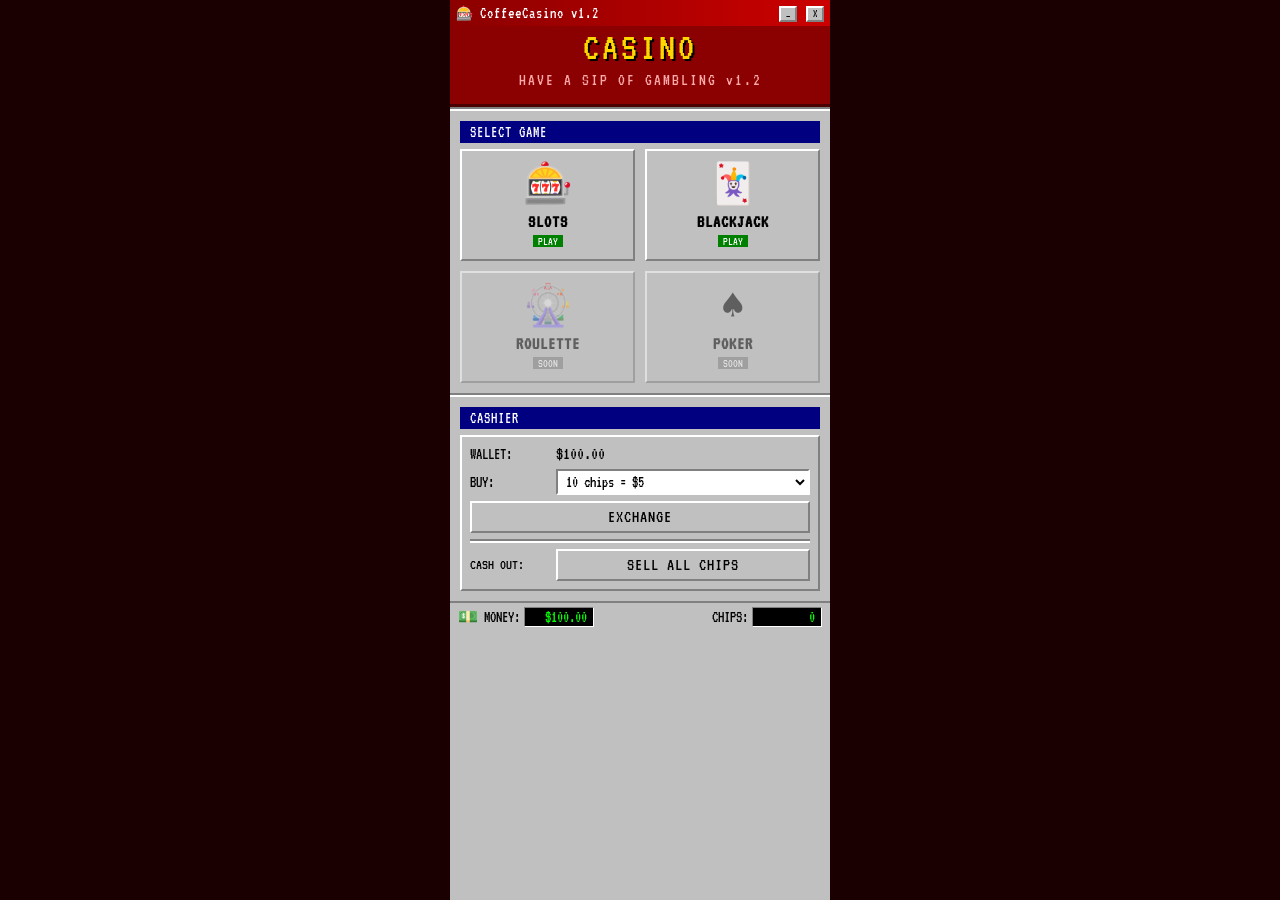
<file: index.html>
<!DOCTYPE html>
<html>
<head>
    <link rel="icon" type="image/x-icon" href="/favicon.ico">
    <meta name="viewport" content="width=device-width, initial-scale=1.0">
    <link href="https://fonts.googleapis.com/css2?family=VT323&display=swap" rel="stylesheet">
    <link rel="stylesheet" href="style.css">
</head>
<body>

    <!-- App container -->
    <div id="app">

        <!-- Floating notifications -->
        <div id="toast"></div>

        <!-- Window title bar -->
        <div class="title-bar">
            <div class="title-bar-left">
                <span class="title-icon">🎰</span>
                <span>CoffeeCasino v1.2</span>
            </div>

            <div>
                <span class="title-btn">_</span>
                <span class="title-btn">X</span>
            </div>
        </div>

        <!-- ==========================
             LOBBY SCREEN
        =========================== -->
        <div id="lobby">

            <div class="lobby-header">
                <div class="lobby-title">CASINO</div>
                <div class="lobby-subtitle">
                    HAVE A SIP OF GAMBLING v1.2
                </div>
            </div>

            <hr class="lobby-divider">

            <!-- Game Selection -->
            <div class="lobby-section-title">
                SELECT GAME
            </div>

            <div class="games-grid">

                <!-- Slots -->
                <div
                    class="game-card"
                    onclick="location.href='games/slots/index.html'"
                >
                    <span class="game-icon">🎰</span>
                    <div class="game-name">SLOTS</div>
                    <div class="game-badge">PLAY</div>
                </div>

                <!-- Future Games -->

                <div class="game-card"
                    class="game-card"
                    onclick="location.href='games/blackjack/index.html'"
                >
                    <span class="game-icon">🃏</span>
                    <div class="game-name">BLACKJACK</div>
                    <div class="game-badge">PLAY</div>
                </div>

                <div class="game-card disabled">
                    <span class="game-icon">🎡</span>
                    <div class="game-name">ROULETTE</div>
                    <div class="game-badge soon">SOON</div>
                </div>

                <div class="game-card disabled">
                    <span class="game-icon">♠️</span>
                    <div class="game-name">POKER</div>
                    <div class="game-badge soon">SOON</div>
                </div>

            </div>

            <hr class="lobby-divider">

            <!-- ==========================
                 CASHIER
            =========================== -->

            <div class="lobby-section-title">
                CASHIER
            </div>

            <div class="cashier-window">

                <!-- Current money -->
                <div class="cashier-row">
                    <span class="cashier-label">
                        WALLET:
                    </span>

                    <span style="color:#000;font-size:18px;">
                        $<span id="cashier-money-display">0</span>
                    </span>
                </div>

                <!-- Buy chips -->
                <div class="cashier-row">
                    <span class="cashier-label">
                        BUY:
                    </span>

                    <select
                        id="chip-package"
                        class="cashier-select"
                    >
                        <option value="10">
                            10 chips = $5
                        </option>

                        <option value="25">
                            25 chips = $10
                        </option>

                        <option value="50">
                            50 chips = $20
                        </option>

                        <option value="100">
                            100 chips = $35
                        </option>
                    </select>
                </div>

                <button
                    class="cashier-btn"
                    onclick="buyChips()"
                >
                    EXCHANGE
                </button>

                <hr
                    class="lobby-divider"
                    style="margin:6px 0;"
                >

                <!-- Cash out -->
                <div
                    class="cashier-row"
                    style="margin-bottom:0;"
                >
                    <span
                        class="cashier-label"
                        style="font-size:15px;"
                    >
                        CASH OUT:
                    </span>

                    <button
                        class="cashier-btn"
                        style="flex:1"
                        onclick="cashOut()"
                    >
                        SELL ALL CHIPS
                    </button>
                </div>

            </div>

        </div>

        <!-- Status bar -->
        <div id="status-bar">
            <div class="status-item">
                💵 MONEY:
                <div class="status-value">
                    $<span id="money-display">100</span>
                </div>
            </div>

            <div class="status-item">
                CHIPS:
                <div class="status-value">
                    <span id="chips-display">0</span>
                </div>
            </div>
        </div>

    </div>

<script src="js/state.js"></script>
<script src="js/storage.js"></script>
<script src="js/ui.js"></script>
<script src="js/lobby.js"></script>
<script>
loadState();
updateUI();
</script>
</body>
</html>
</file>
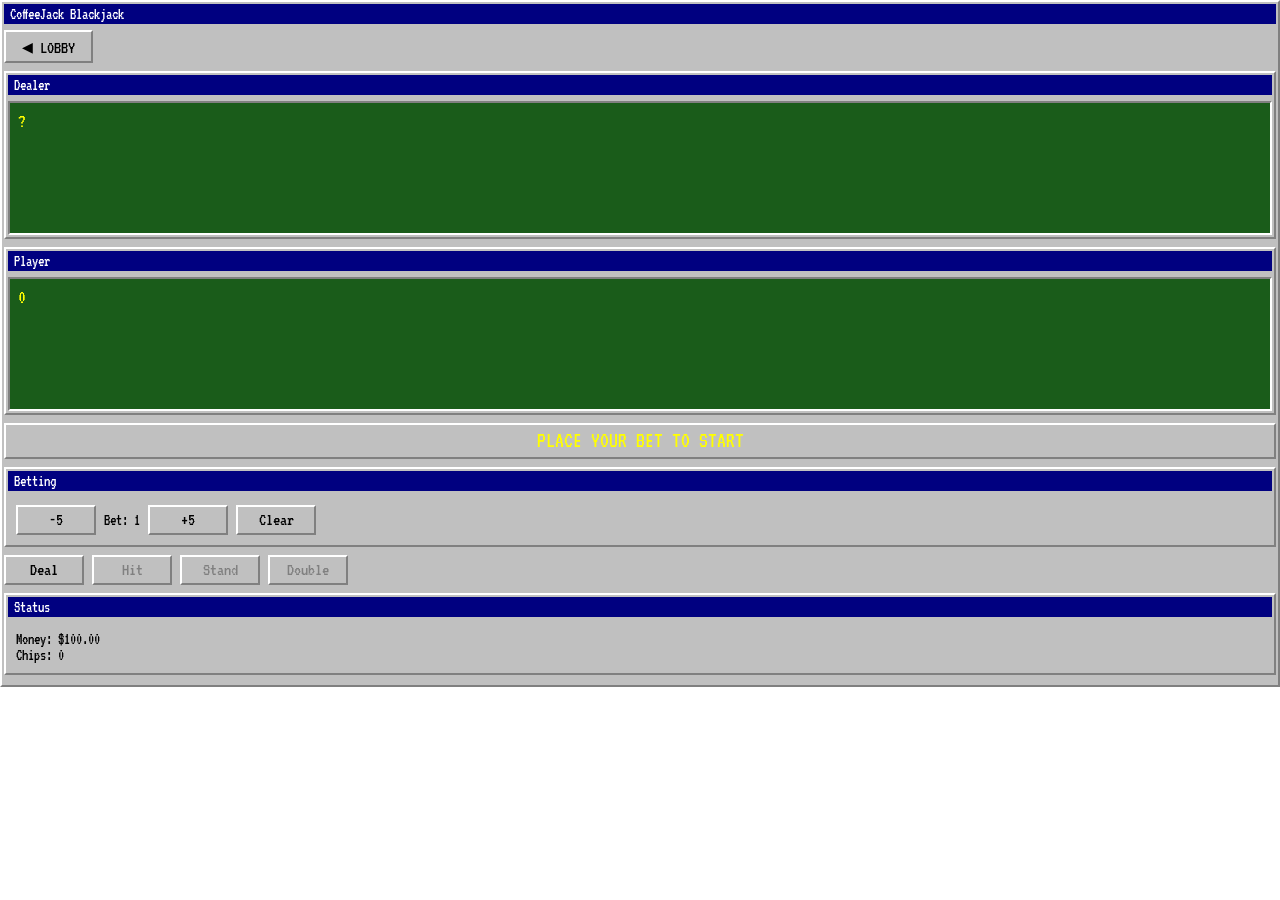
<file: games/blackjack/index.html>
<!DOCTYPE html>
<html lang="en">
<head>
    <meta charset="UTF-8">
    <meta name="viewport" content="width=device-width, initial-scale=1.0">
    <title>CoffeeJack</title>

    <link rel="stylesheet" href="style.css">
</head>
<body>

<div class="window">

    <!-- Title Bar -->
    <div class="title-bar">
        CoffeeJack Blackjack
    </div>

    <!-- Back to lobby -->
    <div style="margin-bottom:8px;">
        <button
            class="win95-btn"
            onclick="location.href='../../index.html'"
        >
            ◀ LOBBY
        </button>
    </div>

    <!-- Dealer Area -->
    <div class="window">

        <div class="title-bar">
            Dealer
        </div>

        <div class="inset">

            <div
                class="score-label"
                id="dealer-score"
            >
                ?
            </div>

            <div
                class="hand-area"
                id="dealer-hand"
            ></div>

        </div>

    </div>

    <!-- Player Area -->
    <div class="window">

        <div class="title-bar">
            Player
        </div>

        <div class="inset">

            <div
                class="score-label"
                id="player-score"
            >
                0
            </div>

            <div
                class="hand-area"
                id="player-hand"
            ></div>

        </div>

    </div>

    <!-- Message Box -->

    <div class="window">

        <div
            class="msg-box"
            id="msg-box"
        >
            PLACE YOUR BET TO START
        </div>

    </div>

    <!-- Betting -->

    <div class="window">

        <div class="title-bar">
            Betting
        </div>

        <div
            class="chips-row"
            style="padding:8px;"
        >

            <button
                class="win95-btn"
                onclick="changeBet(-5)"
            >
                -5
            </button>

            <span class="stat">
                Bet:
                <span id="bet-display">0</span>
            </span>

            <button
                class="win95-btn"
                onclick="changeBet(5)"
            >
                +5
            </button>

            <button
                class="win95-btn"
                onclick="clearBet()"
            >
                Clear
            </button>

        </div>

    </div>

    <!-- Actions -->

    <div
        class="chips-row"
        style="margin-bottom:8px;"
    >

        <button
            class="win95-btn"
            id="deal-btn"
            onclick="deal()"
        >
            Deal
        </button>

        <button
            class="win95-btn"
            id="hit-btn"
            onclick="hit()"
            disabled
        >
            Hit
        </button>

        <button
            class="win95-btn"
            id="stand-btn"
            onclick="stand()"
            disabled
        >
            Stand
        </button>

        <button
            class="win95-btn"
            id="double-btn"
            onclick="doubleDown()"
            disabled
        >
            Double
        </button>

    </div>

    <!-- Stats -->

    <div class="window">

        <div class="title-bar">
            Status
        </div>

        <div style="padding:8px;">

            <div class="stat">
                Money:
                $<span id="money-display">0</span>
            </div>

            <div class="stat">
                Chips:
                <span id="chips-display">200</span>
            </div>

        </div>

    </div>

</div>

<script src="../../js/state.js"></script>
<script src="../../js/storage.js"></script>
<script src="../../js/ui.js"></script>
<script src="script.js"></script>

<script>
loadState();
updateUI();
</script>

</body>
</html>
</file>
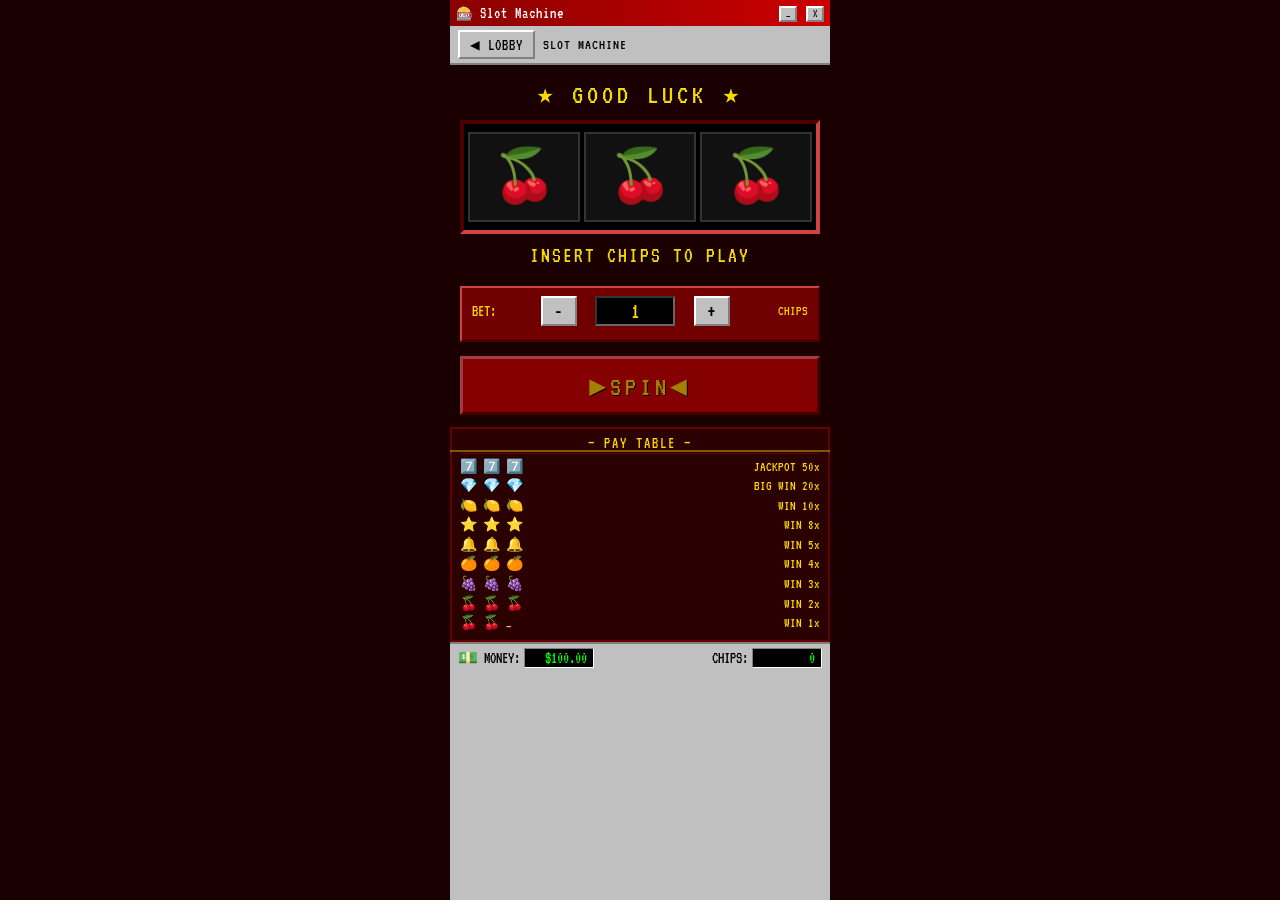
<file: games/slots/index.html>
<!DOCTYPE html>
<html>
<head>
    <link rel="icon" type="image/x-icon" href="/favicon.ico">
    <meta name="viewport" content="width=device-width, initial-scale=1.0">
    <link href="https://fonts.googleapis.com/css2?family=VT323&display=swap" rel="stylesheet">
    <link rel="stylesheet" href="style.css">
</head>
<body>

<div id="app">

    <!-- Title bar -->
    <div class="title-bar">
        <div class="title-bar-left">
            <span class="title-icon">🎰</span>
            <span>Slot Machine</span>
        </div>

        <div>
            <span class="title-btn">_</span>
            <span class="title-btn">X</span>
        </div>
    </div>

    <!-- ==========================
         SLOT MACHINE
    =========================== -->

    <div id="slots">

        <!-- Return to lobby -->
        <div
            style="
            background:#c0c0c0;
            padding:4px 8px;
            border-bottom:2px solid #808080;
            display:flex;
            align-items:center;
            gap:8px;"
        >
            <button
                class="back-btn"
                onclick="location.href='../../index.html'"
            >
                ◀ LOBBY
            </button>

            <span
                style="
                color:#000;
                font-size:15px;
                letter-spacing:1px;"
            >
                SLOT MACHINE
            </span>
        </div>

        <div class="slots-body">

            <div class="machine-label">
                ★ GOOD LUCK ★
            </div>

            <!-- Reels -->
            <div
                class="reels-window"
                id="reels-window"
            >

                <div class="reel" id="reel-0">
                    <div
                        class="reel-symbol"
                        id="sym-0"
                    >
                        🍒
                    </div>
                </div>

                <div class="reel" id="reel-1">
                    <div
                        class="reel-symbol"
                        id="sym-1"
                    >
                        🍒
                    </div>
                </div>

                <div class="reel" id="reel-2">
                    <div
                        class="reel-symbol"
                        id="sym-2"
                    >
                        🍒
                    </div>
                </div>

                <div class="payline"></div>

            </div>

            <div
                class="result-msg"
                id="result-msg"
            >
                INSERT CHIPS TO PLAY
            </div>

            <!-- Betting controls -->
            <div class="bet-section">

                <div class="bet-row">

                    <span class="bet-label">
                        BET:
                    </span>

                    <button
                        class="bet-btn"
                        onclick="changeBet(-1)"
                    >
                        -
                    </button>

                    <div
                        class="bet-display"
                        id="bet-display"
                    >
                        1
                    </div>

                    <button
                        class="bet-btn"
                        onclick="changeBet(1)"
                    >
                        +
                    </button>

                    <span
                        class="bet-label"
                        style="
                        text-align:right;
                        min-width:60px;
                        font-size:14px;"
                    >
                        CHIPS
                    </span>

                </div>

            </div>

            <!-- Spin button -->
            <button
                id="spin-btn"
                class="spin-btn"
                onclick="spin()"
                disabled
            >
                ▶SPIN◀
            </button>

        </div>

        <!-- Paytable -->

        <div class="paytable">

            <div class="paytable-title">
                — PAY TABLE —
            </div>

            <div class="paytable-row"><span>7️⃣ 7️⃣ 7️⃣</span><span>JACKPOT 50x</span></div>
            <div class="paytable-row"><span>💎 💎 💎</span><span>BIG WIN 20x</span></div>
            <div class="paytable-row"><span>🍋 🍋 🍋</span><span>WIN 10x</span></div>
            <div class="paytable-row"><span>⭐ ⭐ ⭐</span><span>WIN 8x</span></div>
            <div class="paytable-row"><span>🔔 🔔 🔔</span><span>WIN 5x</span></div>
            <div class="paytable-row"><span>🍊 🍊 🍊</span><span>WIN 4x</span></div>
            <div class="paytable-row"><span>🍇 🍇 🍇</span><span>WIN 3x</span></div>
            <div class="paytable-row"><span>🍒 🍒 🍒</span><span>WIN 2x</span></div>
            <div class="paytable-row"><span>🍒 🍒 _</span><span>WIN 1x</span></div>

        </div>

    </div>

    <!-- Shared status bar -->
    <div id="status-bar">

        <div class="status-item">
            💵 MONEY:
            <div class="status-value">
                $<span id="money-display">100</span>
            </div>
        </div>

        <div class="status-item">
            CHIPS:
            <div class="status-value">
                <span id="chips-display">0</span>
            </div>
        </div>

    </div>

</div>

<script src="../../js/state.js"></script>
<script src="../../js/storage.js"></script>
<script src="../../js/ui.js"></script>
<script src="script.js"></script>
<script>
loadState();
console.log("Loaded state:", state);
updateUI();
</script>

</body>
</html>
</file>
<file: style.css>
/* ============================================================
     GLOBAL RESET & BASE STYLES
     We zero out default margins/padding and set the base font.
     VT323 is our retro pixel font — it looks perfect for Win95.
  ============================================================ */
  * { box-sizing: border-box; margin: 0; padding: 0; }

  body {
    font-family: 'VT323', monospace;
    background: #1a0000;         /* Very dark red — the "desktop" background */
    color: #fff;
    min-height: 100vh;
    display: flex;
    justify-content: center;
    align-items: flex-start;
    padding: 0;
    font-size: 18px;
  }

  /* ============================================================
     THE APP CONTAINER
     Simulates a mobile screen (380px wide) centered on the page.
     Everything lives inside here.
  ============================================================ */
  #app {
    width: 380px;
    min-height: 100vh;
    background: #c0c0c0;         /* Classic Win95 gray */
    position: relative;
    overflow: hidden;
  }

  /* ============================================================
     WIN95 BORDER EFFECTS
     .raised  → element appears to stick OUT (like a button)
     .sunken  → element appears to go IN (like an input field)
     These use 2 borders (top-left lighter, bottom-right darker)
     to fake a 3D bevel effect, just like real Windows 95.
  ============================================================ */
  .raised {
    border-top: 2px solid #ffffff;
    border-left: 2px solid #ffffff;
    border-bottom: 2px solid #808080;
    border-right: 2px solid #808080;
  }

  .sunken {
    border-top: 2px solid #808080;
    border-left: 2px solid #808080;
    border-bottom: 2px solid #ffffff;
    border-right: 2px solid #ffffff;
  }

  /* ============================================================
     WIN95 TITLE BAR
     The classic colored bar at the top of every window.
     We use deep red instead of blue to match our theme.
  ============================================================ */
  .title-bar {
    background: linear-gradient(to right, #8b0000, #cc0000);
    color: white;
    padding: 4px 6px;
    display: flex;
    align-items: center;
    justify-content: space-between;
    font-size: 16px;
    font-family: 'VT323', monospace;
    letter-spacing: 1px;
  }

  .title-bar-left {
    display: flex;
    align-items: center;
    gap: 6px;
  }

  /* The little icon in the title bar */
  .title-icon {
    font-size: 14px;
  }

  /* Win95-style window control buttons (minimize/close) */
  .title-btn {
    width: 18px;
    height: 16px;
    background: #c0c0c0;
    border-top: 2px solid #fff;
    border-left: 2px solid #fff;
    border-bottom: 2px solid #808080;
    border-right: 2px solid #808080;
    display: inline-flex;
    align-items: center;
    justify-content: center;
    font-size: 11px;
    color: #000;
    cursor: pointer;
    font-family: 'VT323', monospace;
    margin-left: 2px;
  }

  /* ============================================================
     SCREEN MANAGEMENT
     We have two "screens": lobby and slot machine.
     Only one is visible at a time. We toggle them with JS.
  ============================================================ */
  .screen {
    display: none;               /* Hidden by default */
    flex-direction: column;
    min-height: calc(100vh - 28px);
  }

  .screen.active {
    display: flex;               /* Shown when active */
  }

  /* ============================================================
     STATUS BAR (bottom of screen)
     Shows money and chips — always visible in both screens.
  ============================================================ */
  #status-bar {
    background: #c0c0c0;
    border-top: 2px solid #808080;
    padding: 4px 8px;
    display: flex;
    justify-content: space-between;
    font-size: 16px;
    color: #000;
    position: sticky;
    bottom: 0;
  }

  .status-item {
    display: flex;
    align-items: center;
    gap: 4px;
  }

  /* The actual number display — sunken like an input field */
  .status-value {
    background: #000;
    color: #00ff00;              /* Green text like an old terminal */
    padding: 1px 6px;
    font-size: 16px;
    border-top: 1px solid #808080;
    border-left: 1px solid #808080;
    border-bottom: 1px solid #fff;
    border-right: 1px solid #fff;
    min-width: 70px;
    text-align: right;
  }

  /* ============================================================
     LOBBY SCREEN STYLES
  ============================================================ */
  #lobby {
    background: #c0c0c0;
    padding: 0;
  }

  .lobby-header {
    background: #8b0000;
    padding: 1px 16px 16px;
    text-align: center;
    border-bottom: 3px solid #4a0000;
  }

  .lobby-title {
    font-size: 40px;
    color: #ffd700;              /* Gold — classic casino color */
    text-shadow: 2px 2px #000;
    letter-spacing: 3px;
    line-height: 1;
  }

  .lobby-subtitle {
    font-size: 17px;
    color: #ffaaaa;
    letter-spacing: 2px;
    margin-top: 4px;
  }

  /* The decorative divider line between lobby sections */
  .lobby-divider {
    border: none;
    border-top: 2px solid #808080;
    border-bottom: 2px solid #fff;
    margin: 0;
  }

  .lobby-section-title {
    background: #000080;         /* Dark blue — Win95 section header */
    color: #fff;
    padding: 3px 10px;
    font-size: 16px;
    letter-spacing: 1px;
    margin: 10px 10px 6px;
  }

  /* Grid of game icons */
  .games-grid {
    display: grid;
    grid-template-columns: 1fr 1fr;
    gap: 10px;
    padding: 0 10px 10px;
  }

  /* Each game card in the lobby */
  .game-card {
    background: #c0c0c0;
    padding: 10px;
    text-align: center;
    cursor: pointer;
    border-top: 2px solid #fff;
    border-left: 2px solid #fff;
    border-bottom: 2px solid #808080;
    border-right: 2px solid #808080;
    transition: none;
    user-select: none;
    color: #000;
  }

  /* When you click a card, it looks "pressed" by inverting the borders */
  .game-card:active {
    border-top: 2px solid #808080;
    border-left: 2px solid #808080;
    border-bottom: 2px solid #fff;
    border-right: 2px solid #fff;
  }

  .game-card.disabled {
    opacity: 0.5;
    cursor: not-allowed;
  }

  .game-icon {
    font-size: 40px;
    line-height: 1.2;
    display: block;
  }

  .game-name {
    font-size: 18px;
    font-weight: bold;
    margin-top: 4px;
    color: #000;
    letter-spacing: 1px;
  }

  .game-badge {
    display: inline-block;
    background: #008000;
    color: #fff;
    font-size: 12px;
    padding: 0 5px;
    margin-top: 3px;
  }

  .game-badge.soon {
    background: #808080;
  }

  /* ============================================================
     CASHIER WINDOW (inside lobby)
     The money-to-chips exchange panel.
  ============================================================ */
  .cashier-window {
    margin: 0 10px 10px;
    background: #c0c0c0;
    border-top: 2px solid #fff;
    border-left: 2px solid #fff;
    border-bottom: 2px solid #808080;
    border-right: 2px solid #808080;
    padding: 8px;
  }

  .cashier-row {
    display: flex;
    align-items: center;
    gap: 6px;
    margin-bottom: 6px;
    font-size: 16px;
    color: #000;
  }

  .cashier-label {
    min-width: 80px;
    color: #000;
  }

  /* The dropdown selector for how many chips to buy */
  .cashier-select {
    flex: 1;
    font-family: 'VT323', monospace;
    font-size: 16px;
    background: #fff;
    border-top: 2px solid #808080;
    border-left: 2px solid #808080;
    border-bottom: 2px solid #fff;
    border-right: 2px solid #fff;
    padding: 2px 4px;
    color: #000;
  }

  .cashier-btn {
    width: 100%;
    padding: 5px;
    font-family: 'VT323', monospace;
    font-size: 18px;
    background: #c0c0c0;
    color: #000;
    border-top: 2px solid #fff;
    border-left: 2px solid #fff;
    border-bottom: 2px solid #808080;
    border-right: 2px solid #808080;
    cursor: pointer;
    letter-spacing: 1px;
    text-transform: uppercase;
  }

  .cashier-btn:active {
    border-top: 2px solid #808080;
    border-left: 2px solid #808080;
    border-bottom: 2px solid #fff;
    border-right: 2px solid #fff;
  }

  /* Small notification message after a cashier action */
  .cashier-msg {
    font-size: 15px;
    min-height: 20px;
    color: #8b0000;
    text-align: center;
    font-family: 'VT323', monospace;
  }

  /* ============================================================
     SLOT MACHINE SCREEN STYLES
  ============================================================ */
  #slots {
    background: #1a0000;
    padding: 0;
  }

  .slots-body {
    flex: 1;
    display: flex;
    flex-direction: column;
    align-items: center;
    padding: 12px 10px;
    gap: 10px;
  }

  /* The big slot machine cabinet */
  .machine-cabinet {
    width: 100%;
    background: #8b0000;
    border-top: 4px solid #cc4444;
    border-left: 4px solid #cc4444;
    border-bottom: 4px solid #4a0000;
    border-right: 4px solid #4a0000;
    padding: 10px;
    display: flex;
    flex-direction: column;
    align-items: center;
    gap: 8px;
  }

  .machine-label {
    font-size: 28px;
    color: #ffd700;
    text-shadow: 1px 1px #000, -1px -1px #000;
    letter-spacing: 4px;
    text-align: center;
  }

  /* The reels area — the sunken box where symbols appear */
  .reels-window {
    width: 100%;
    background: #000;
    border-top: 4px solid #4a0000;
    border-left: 4px solid #4a0000;
    border-bottom: 4px solid #cc4444;
    border-right: 4px solid #cc4444;
    display: flex;
    justify-content: space-around;
    align-items: center;
    padding: 8px 4px;
    gap: 4px;
  }

  /* One reel column */
  .reel {
    flex: 1;
    height: 90px;
    display: flex;
    align-items: center;
    justify-content: center;
    background: #111;
    border: 2px solid #333;
    overflow: hidden;
    position: relative;
  }

  /* The symbol inside a reel */
  .reel-symbol {
    font-size: 52px;
    line-height: 1;
    transition: none;
    user-select: none;
  }

  /* "Spinning" animation: symbols blur and scroll up */
  .reel.spinning .reel-symbol {
    animation: spinReel 0.1s linear infinite;
  }

  @keyframes spinReel {
    0%   { transform: translateY(0px); opacity: 1; }
    49%  { transform: translateY(-30px); opacity: 0; }
    50%  { transform: translateY(30px); opacity: 0; }
    100% { transform: translateY(0px); opacity: 1; }
  }

  /* The center "payline" — the horizontal line across all reels */
  .payline {
    position: absolute;
    top: 50%;
    left: 0;
    right: 0;
    height: 2px;
    background: #ffd70066;      /* Semi-transparent gold line */
    pointer-events: none;
  }

  /* When we WIN, flash the reels gold */
  .reels-window.win-flash {
    animation: winFlash 0.3s ease-in-out 3;
  }

  @keyframes winFlash {
    0%, 100% { border-color: #4a0000; background: #000; }
    50%       { border-color: #ffd700; background: #2a2000; }
  }

  /* ============================================================
     BET CONTROLS
  ============================================================ */
  .bet-section {
    width: 100%;
    background: #700000;
    border-top: 2px solid #cc4444;
    border-left: 2px solid #cc4444;
    border-bottom: 2px solid #4a0000;
    border-right: 2px solid #4a0000;
    padding: 8px 10px;
  }

  .bet-row {
    display: flex;
    align-items: center;
    justify-content: space-between;
    gap: 6px;
    margin-bottom: 6px;
  }

  .bet-label {
    color: #ffd700;
    font-size: 16px;
    min-width: 50px;
  }

  .bet-display {
    background: #000;
    color: #ffd700;
    font-size: 22px;
    padding: 2px 10px;
    border-top: 2px solid #333;
    border-left: 2px solid #333;
    border-bottom: 2px solid #666;
    border-right: 2px solid #666;
    min-width: 80px;
    text-align: center;
  }

  /* +/- buttons for adjusting bet */
  .bet-btn {
    width: 36px;
    height: 30px;
    font-family: 'VT323', monospace;
    font-size: 22px;
    background: #c0c0c0;
    color: #000;
    border-top: 2px solid #fff;
    border-left: 2px solid #fff;
    border-bottom: 2px solid #808080;
    border-right: 2px solid #808080;
    cursor: pointer;
    display: flex;
    align-items: center;
    justify-content: center;
  }

  .bet-btn:active {
    border-top: 2px solid #808080;
    border-left: 2px solid #808080;
    border-bottom: 2px solid #fff;
    border-right: 2px solid #fff;
  }

  /* ============================================================
     SPIN BUTTON — the big main button
  ============================================================ */
  .spin-btn {
    width: 100%;
    padding: 10px;
    font-family: 'VT323', monospace;
    font-size: 28px;
    background: #cc0000;
    color: #ffd700;
    border-top: 3px solid #ff6666;
    border-left: 3px solid #ff6666;
    border-bottom: 3px solid #660000;
    border-right: 3px solid #660000;
    cursor: pointer;
    letter-spacing: 4px;
    text-shadow: 1px 1px #000;
    margin-top: 4px;
    transition: background 0.1s;
  }

  .spin-btn:active:not(:disabled) {
    border-top: 3px solid #660000;
    border-left: 3px solid #660000;
    border-bottom: 3px solid #ff6666;
    border-right: 3px solid #ff6666;
    background: #aa0000;
  }

  .spin-btn:disabled {
    opacity: 0.6;
    cursor: not-allowed;
  }

  /* ============================================================
     RESULT MESSAGE
     Shows win/loss text below the reels.
  ============================================================ */
  .result-msg {
    font-size: 22px;
    text-align: center;
    min-height: 32px;
    color: #ffd700;
    letter-spacing: 2px;
    text-shadow: 1px 1px #000;
  }

  /* ============================================================
     PAYTABLE (win combinations reference)
  ============================================================ */
  .paytable {
    width: 100%;
    background: #2a0000;
    border: 2px solid #660000;
    padding: 6px 8px;
  }

  .paytable-title {
    color: #ffd700;
    font-size: 16px;
    text-align: center;
    letter-spacing: 2px;
    border-bottom: 1px solid #660000;
    margin-bottom: 4px;
    padding-bottom: 2px;
  }

  .paytable-row {
    display: flex;
    justify-content: space-between;
    font-size: 14px;
    color: #ffaaaa;
    line-height: 1.4;
  }

  .paytable-row span:last-child {
    color: #ffd700;
  }

  /* ============================================================
     BACK BUTTON
  ============================================================ */
  .back-btn {
    display: inline-block;
    padding: 3px 10px;
    font-family: 'VT323', monospace;
    font-size: 16px;
    background: #c0c0c0;
    color: #000;
    border-top: 2px solid #fff;
    border-left: 2px solid #fff;
    border-bottom: 2px solid #808080;
    border-right: 2px solid #808080;
    cursor: pointer;
    letter-spacing: 1px;
  }

  .back-btn:active {
    border-top: 2px solid #808080;
    border-left: 2px solid #808080;
    border-bottom: 2px solid #fff;
    border-right: 2px solid #fff;
  }

  /* Toast notification for cashier messages */
  #toast {
    position: fixed;
    top: 36px;
    left: 50%;
    transform: translateX(-50%);
    background: #000080;
    color: #fff;
    padding: 4px 14px;
    font-family: 'VT323', monospace;
    font-size: 17px;
    letter-spacing: 1px;
    display: none;
    z-index: 999;
    white-space: nowrap;
    border-top: 2px solid #4444ff;
    border-left: 2px solid #4444ff;
    border-bottom: 2px solid #000044;
    border-right: 2px solid #000044;
  }
</file>
<file: games/blackjack/style.css>
@import url('https://fonts.googleapis.com/css2?family=VT323&display=swap');
  * { box-sizing: border-box; margin: 0; padding: 0; }
  body { font-family: 'VT323', monospace; }
  .win95-btn {
    font-family: 'VT323', monospace;
    font-size: 18px;
    background: #c0c0c0;
    color: #000;
    border-top: 2px solid #fff;
    border-left: 2px solid #fff;
    border-right: 2px solid #808080;
    border-bottom: 2px solid #808080;
    padding: 4px 16px;
    cursor: pointer;
    min-width: 80px;
  }
  .win95-btn:active {
    border-top: 2px solid #808080;
    border-left: 2px solid #808080;
    border-right: 2px solid #fff;
    border-bottom: 2px solid #fff;
  }
  .win95-btn:disabled {
    color: #808080;
    cursor: default;
  }
  .window {
    background: #c0c0c0;
    border-top: 2px solid #fff;
    border-left: 2px solid #fff;
    border-right: 2px solid #808080;
    border-bottom: 2px solid #808080;
    padding: 2px;
    margin-bottom: 8px;
  }
  .title-bar {
    background: #000080;
    color: #fff;
    font-family: 'VT323', monospace;
    font-size: 16px;
    padding: 2px 6px;
    margin-bottom: 6px;
  }
  .inset {
    border-top: 2px solid #808080;
    border-left: 2px solid #808080;
    border-right: 2px solid #fff;
    border-bottom: 2px solid #fff;
    padding: 8px;
    background: #1a5c1a;
  }
  .card {
    display: inline-flex;
    flex-direction: column;
    justify-content: space-between;
    width: 52px;
    height: 74px;
    background: #fff;
    border: 1px solid #888;
    border-radius: 4px;
    padding: 3px 4px;
    font-family: 'VT323', monospace;
    font-size: 18px;
    margin: 3px;
    vertical-align: top;
    box-shadow: 2px 2px 0 #000;
    flex-shrink: 0;
  }
  .card.hidden {
    background: #000080;
    background-image: repeating-linear-gradient(
      45deg, #000070 0, #000070 3px, #000090 3px, #000090 6px
    );
  }
  .card.red { color: #cc0000; }
  .card .top { text-align: left; line-height: 1; }
  .card .bot { text-align: right; transform: rotate(180deg); line-height: 1; }
  .card .mid { text-align: center; font-size: 22px; flex: 1; display: flex; align-items: center; justify-content: center; }
  .hand-area { min-height: 90px; display: flex; flex-wrap: wrap; align-items: flex-start; }
  .score-label { font-family: 'VT323', monospace; color: #ffff00; font-size: 20px; margin-bottom: 4px; }
  .hand-label { font-family: 'VT323', monospace; color: #c0ffc0; font-size: 16px; margin-bottom: 2px; }
  .msg-box {
    font-family: 'VT323', monospace;
    font-size: 22px;
    color: #ffff00;
    text-align: center;
    min-height: 28px;
    padding: 2px;
  }
  .chips-row { display: flex; gap: 8px; align-items: center; flex-wrap: wrap; }
  .chip {
    font-family: 'VT323', monospace;
    font-size: 16px;
    width: 44px; height: 44px;
    border-radius: 50%;
    border: 3px dashed rgba(255,255,255,0.6);
    display: flex; align-items: center; justify-content: center;
    cursor: pointer;
    font-weight: bold;
    color: #fff;
    transition: transform 0.1s;
    flex-shrink: 0;
  }
  .chip:hover { transform: scale(1.1); }
  .chip:active { transform: scale(0.95); }
  .stat { font-family: 'VT323', monospace; font-size: 16px; color: #000; }
</file>
<file: games/slots/style.css>
/* ============================================================
     GLOBAL RESET & BASE STYLES
     We zero out default margins/padding and set the base font.
     VT323 is our retro pixel font — it looks perfect for Win95.
  ============================================================ */
  * { box-sizing: border-box; margin: 0; padding: 0; }

  body {
    font-family: 'VT323', monospace;
    background: #1a0000;         /* Very dark red — the "desktop" background */
    color: #fff;
    min-height: 100vh;
    display: flex;
    justify-content: center;
    align-items: flex-start;
    padding: 0;
    font-size: 18px;
  }

  /* ============================================================
     THE APP CONTAINER
     Simulates a mobile screen (380px wide) centered on the page.
     Everything lives inside here.
  ============================================================ */
  #app {
    width: 380px;
    min-height: 100vh;
    background: #c0c0c0;         /* Classic Win95 gray */
    position: relative;
    overflow: hidden;
  }

  /* ============================================================
     WIN95 BORDER EFFECTS
     .raised  → element appears to stick OUT (like a button)
     .sunken  → element appears to go IN (like an input field)
     These use 2 borders (top-left lighter, bottom-right darker)
     to fake a 3D bevel effect, just like real Windows 95.
  ============================================================ */
  .raised {
    border-top: 2px solid #ffffff;
    border-left: 2px solid #ffffff;
    border-bottom: 2px solid #808080;
    border-right: 2px solid #808080;
  }

  .sunken {
    border-top: 2px solid #808080;
    border-left: 2px solid #808080;
    border-bottom: 2px solid #ffffff;
    border-right: 2px solid #ffffff;
  }

  /* ============================================================
     WIN95 TITLE BAR
     The classic colored bar at the top of every window.
     We use deep red instead of blue to match our theme.
  ============================================================ */
  .title-bar {
    background: linear-gradient(to right, #8b0000, #cc0000);
    color: white;
    padding: 4px 6px;
    display: flex;
    align-items: center;
    justify-content: space-between;
    font-size: 16px;
    font-family: 'VT323', monospace;
    letter-spacing: 1px;
  }

  .title-bar-left {
    display: flex;
    align-items: center;
    gap: 6px;
  }

  /* The little icon in the title bar */
  .title-icon {
    font-size: 14px;
  }

  /* Win95-style window control buttons (minimize/close) */
  .title-btn {
    width: 18px;
    height: 16px;
    background: #c0c0c0;
    border-top: 2px solid #fff;
    border-left: 2px solid #fff;
    border-bottom: 2px solid #808080;
    border-right: 2px solid #808080;
    display: inline-flex;
    align-items: center;
    justify-content: center;
    font-size: 11px;
    color: #000;
    cursor: pointer;
    font-family: 'VT323', monospace;
    margin-left: 2px;
  }

  /* ============================================================
     SCREEN MANAGEMENT
     We have two "screens": lobby and slot machine.
     Only one is visible at a time. We toggle them with JS.
  ============================================================ */
  .screen {
    display: none;               /* Hidden by default */
    flex-direction: column;
    min-height: calc(100vh - 28px);
  }

  .screen.active {
    display: flex;               /* Shown when active */
  }

  /* ============================================================
     STATUS BAR (bottom of screen)
     Shows money and chips — always visible in both screens.
  ============================================================ */
  #status-bar {
    background: #c0c0c0;
    border-top: 2px solid #808080;
    padding: 4px 8px;
    display: flex;
    justify-content: space-between;
    font-size: 16px;
    color: #000;
    position: sticky;
    bottom: 0;
  }

  .status-item {
    display: flex;
    align-items: center;
    gap: 4px;
  }

  /* The actual number display — sunken like an input field */
  .status-value {
    background: #000;
    color: #00ff00;              /* Green text like an old terminal */
    padding: 1px 6px;
    font-size: 16px;
    border-top: 1px solid #808080;
    border-left: 1px solid #808080;
    border-bottom: 1px solid #fff;
    border-right: 1px solid #fff;
    min-width: 70px;
    text-align: right;
  }

  /* ============================================================
     LOBBY SCREEN STYLES
  ============================================================ */
  #lobby {
    background: #c0c0c0;
    padding: 0;
  }

  .lobby-header {
    background: #8b0000;
    padding: 20px 16px 16px;
    text-align: center;
    border-bottom: 3px solid #4a0000;
  }

  .lobby-title {
    font-size: 42px;
    color: #ffd700;              /* Gold — classic casino color */
    text-shadow: 2px 2px #000;
    letter-spacing: 3px;
    line-height: 1;
  }

  .lobby-subtitle {
    font-size: 18px;
    color: #ffaaaa;
    letter-spacing: 2px;
    margin-top: 4px;
  }

  /* The decorative divider line between lobby sections */
  .lobby-divider {
    border: none;
    border-top: 2px solid #808080;
    border-bottom: 2px solid #fff;
    margin: 0;
  }

  .lobby-section-title {
    background: #000080;         /* Dark blue — Win95 section header */
    color: #fff;
    padding: 3px 10px;
    font-size: 16px;
    letter-spacing: 1px;
    margin: 10px 10px 6px;
  }

  /* Grid of game icons */
  .games-grid {
    display: grid;
    grid-template-columns: 1fr 1fr;
    gap: 10px;
    padding: 0 10px 10px;
  }

  /* Each game card in the lobby */
  .game-card {
    background: #c0c0c0;
    padding: 10px;
    text-align: center;
    cursor: pointer;
    border-top: 2px solid #fff;
    border-left: 2px solid #fff;
    border-bottom: 2px solid #808080;
    border-right: 2px solid #808080;
    transition: none;
    user-select: none;
    color: #000;
  }

  /* When you click a card, it looks "pressed" by inverting the borders */
  .game-card:active {
    border-top: 2px solid #808080;
    border-left: 2px solid #808080;
    border-bottom: 2px solid #fff;
    border-right: 2px solid #fff;
  }

  .game-card.disabled {
    opacity: 0.5;
    cursor: not-allowed;
  }

  .game-icon {
    font-size: 40px;
    line-height: 1.2;
    display: block;
  }

  .game-name {
    font-size: 18px;
    font-weight: bold;
    margin-top: 4px;
    color: #000;
    letter-spacing: 1px;
  }

  .game-badge {
    display: inline-block;
    background: #008000;
    color: #fff;
    font-size: 12px;
    padding: 0 5px;
    margin-top: 3px;
  }

  .game-badge.soon {
    background: #808080;
  }

  /* ============================================================
     CASHIER WINDOW (inside lobby)
     The money-to-chips exchange panel.
  ============================================================ */
  .cashier-window {
    margin: 0 10px 10px;
    background: #c0c0c0;
    border-top: 2px solid #fff;
    border-left: 2px solid #fff;
    border-bottom: 2px solid #808080;
    border-right: 2px solid #808080;
    padding: 8px;
  }

  .cashier-row {
    display: flex;
    align-items: center;
    gap: 6px;
    margin-bottom: 6px;
    font-size: 16px;
    color: #000;
  }

  .cashier-label {
    min-width: 80px;
    color: #000;
  }

  /* The dropdown selector for how many chips to buy */
  .cashier-select {
    flex: 1;
    font-family: 'VT323', monospace;
    font-size: 16px;
    background: #fff;
    border-top: 2px solid #808080;
    border-left: 2px solid #808080;
    border-bottom: 2px solid #fff;
    border-right: 2px solid #fff;
    padding: 2px 4px;
    color: #000;
  }

  .cashier-btn {
    width: 100%;
    padding: 5px;
    font-family: 'VT323', monospace;
    font-size: 18px;
    background: #c0c0c0;
    color: #000;
    border-top: 2px solid #fff;
    border-left: 2px solid #fff;
    border-bottom: 2px solid #808080;
    border-right: 2px solid #808080;
    cursor: pointer;
    letter-spacing: 1px;
    text-transform: uppercase;
  }

  .cashier-btn:active {
    border-top: 2px solid #808080;
    border-left: 2px solid #808080;
    border-bottom: 2px solid #fff;
    border-right: 2px solid #fff;
  }

  /* Small notification message after a cashier action */
  .cashier-msg {
    font-size: 15px;
    min-height: 20px;
    color: #8b0000;
    text-align: center;
    font-family: 'VT323', monospace;
  }

  /* ============================================================
     SLOT MACHINE SCREEN STYLES
  ============================================================ */
  #slots {
    background: #1a0000;
    padding: 0;
  }

  .slots-body {
    flex: 1;
    display: flex;
    flex-direction: column;
    align-items: center;
    padding: 12px 10px;
    gap: 10px;
  }

  /* The big slot machine cabinet */
  .machine-cabinet {
    width: 100%;
    background: #8b0000;
    border-top: 4px solid #cc4444;
    border-left: 4px solid #cc4444;
    border-bottom: 4px solid #4a0000;
    border-right: 4px solid #4a0000;
    padding: 10px;
    display: flex;
    flex-direction: column;
    align-items: center;
    gap: 8px;
  }

  .machine-label {
    font-size: 28px;
    color: #ffd700;
    text-shadow: 1px 1px #000, -1px -1px #000;
    letter-spacing: 4px;
    text-align: center;
  }

  /* The reels area — the sunken box where symbols appear */
  .reels-window {
    width: 100%;
    background: #000;
    border-top: 4px solid #4a0000;
    border-left: 4px solid #4a0000;
    border-bottom: 4px solid #cc4444;
    border-right: 4px solid #cc4444;
    display: flex;
    justify-content: space-around;
    align-items: center;
    padding: 8px 4px;
    gap: 4px;
  }

  /* One reel column */
  .reel {
    flex: 1;
    height: 90px;
    display: flex;
    align-items: center;
    justify-content: center;
    background: #111;
    border: 2px solid #333;
    overflow: hidden;
    position: relative;
  }

  /* The symbol inside a reel */
  .reel-symbol {
    font-size: 52px;
    line-height: 1;
    transition: none;
    user-select: none;
  }

  /* "Spinning" animation: symbols blur and scroll up */
  .reel.spinning .reel-symbol {
    animation: spinReel 0.1s linear infinite;
  }

  @keyframes spinReel {
    0%   { transform: translateY(0px); opacity: 1; }
    49%  { transform: translateY(-30px); opacity: 0; }
    50%  { transform: translateY(30px); opacity: 0; }
    100% { transform: translateY(0px); opacity: 1; }
  }

  /* The center "payline" — the horizontal line across all reels */
  .payline {
    position: absolute;
    top: 50%;
    left: 0;
    right: 0;
    height: 2px;
    background: #ffd70066;      /* Semi-transparent gold line */
    pointer-events: none;
  }

  /* When we WIN, flash the reels gold */
  .reels-window.win-flash {
    animation: winFlash 0.3s ease-in-out 3;
  }

  @keyframes winFlash {
    0%, 100% { border-color: #4a0000; background: #000; }
    50%       { border-color: #ffd700; background: #2a2000; }
  }

  /* ============================================================
     BET CONTROLS
  ============================================================ */
  .bet-section {
    width: 100%;
    background: #700000;
    border-top: 2px solid #cc4444;
    border-left: 2px solid #cc4444;
    border-bottom: 2px solid #4a0000;
    border-right: 2px solid #4a0000;
    padding: 8px 10px;
  }

  .bet-row {
    display: flex;
    align-items: center;
    justify-content: space-between;
    gap: 6px;
    margin-bottom: 6px;
  }

  .bet-label {
    color: #ffd700;
    font-size: 16px;
    min-width: 50px;
  }

  .bet-display {
    background: #000;
    color: #ffd700;
    font-size: 22px;
    padding: 2px 10px;
    border-top: 2px solid #333;
    border-left: 2px solid #333;
    border-bottom: 2px solid #666;
    border-right: 2px solid #666;
    min-width: 80px;
    text-align: center;
  }

  /* +/- buttons for adjusting bet */
  .bet-btn {
    width: 36px;
    height: 30px;
    font-family: 'VT323', monospace;
    font-size: 22px;
    background: #c0c0c0;
    color: #000;
    border-top: 2px solid #fff;
    border-left: 2px solid #fff;
    border-bottom: 2px solid #808080;
    border-right: 2px solid #808080;
    cursor: pointer;
    display: flex;
    align-items: center;
    justify-content: center;
  }

  .bet-btn:active {
    border-top: 2px solid #808080;
    border-left: 2px solid #808080;
    border-bottom: 2px solid #fff;
    border-right: 2px solid #fff;
  }

  /* ============================================================
     SPIN BUTTON — the big main button
  ============================================================ */
  .spin-btn {
    width: 100%;
    padding: 10px;
    font-family: 'VT323', monospace;
    font-size: 28px;
    background: #cc0000;
    color: #ffd700;
    border-top: 3px solid #ff6666;
    border-left: 3px solid #ff6666;
    border-bottom: 3px solid #660000;
    border-right: 3px solid #660000;
    cursor: pointer;
    letter-spacing: 4px;
    text-shadow: 1px 1px #000;
    margin-top: 4px;
    transition: background 0.1s;
  }

  .spin-btn:active:not(:disabled) {
    border-top: 3px solid #660000;
    border-left: 3px solid #660000;
    border-bottom: 3px solid #ff6666;
    border-right: 3px solid #ff6666;
    background: #aa0000;
  }

  .spin-btn:disabled {
    opacity: 0.6;
    cursor: not-allowed;
  }

  /* ============================================================
     RESULT MESSAGE
     Shows win/loss text below the reels.
  ============================================================ */
  .result-msg {
    font-size: 22px;
    text-align: center;
    min-height: 32px;
    color: #ffd700;
    letter-spacing: 2px;
    text-shadow: 1px 1px #000;
  }

  /* ============================================================
     PAYTABLE (win combinations reference)
  ============================================================ */
  .paytable {
    width: 100%;
    background: #2a0000;
    border: 2px solid #660000;
    padding: 6px 8px;
  }

  .paytable-title {
    color: #ffd700;
    font-size: 16px;
    text-align: center;
    letter-spacing: 2px;
    border-bottom: 1px solid #660000;
    margin-bottom: 4px;
    padding-bottom: 2px;
  }

  .paytable-row {
    display: flex;
    justify-content: space-between;
    font-size: 14px;
    color: #ffaaaa;
    line-height: 1.4;
  }

  .paytable-row span:last-child {
    color: #ffd700;
  }

  /* ============================================================
     BACK BUTTON
  ============================================================ */
  .back-btn {
    display: inline-block;
    padding: 3px 10px;
    font-family: 'VT323', monospace;
    font-size: 16px;
    background: #c0c0c0;
    color: #000;
    border-top: 2px solid #fff;
    border-left: 2px solid #fff;
    border-bottom: 2px solid #808080;
    border-right: 2px solid #808080;
    cursor: pointer;
    letter-spacing: 1px;
  }

  .back-btn:active {
    border-top: 2px solid #808080;
    border-left: 2px solid #808080;
    border-bottom: 2px solid #fff;
    border-right: 2px solid #fff;
  }

  /* Toast notification for cashier messages */
  #toast {
    position: fixed;
    top: 36px;
    left: 50%;
    transform: translateX(-50%);
    background: #000080;
    color: #fff;
    padding: 4px 14px;
    font-family: 'VT323', monospace;
    font-size: 17px;
    letter-spacing: 1px;
    display: none;
    z-index: 999;
    white-space: nowrap;
    border-top: 2px solid #4444ff;
    border-left: 2px solid #4444ff;
    border-bottom: 2px solid #000044;
    border-right: 2px solid #000044;
  }
</file>
